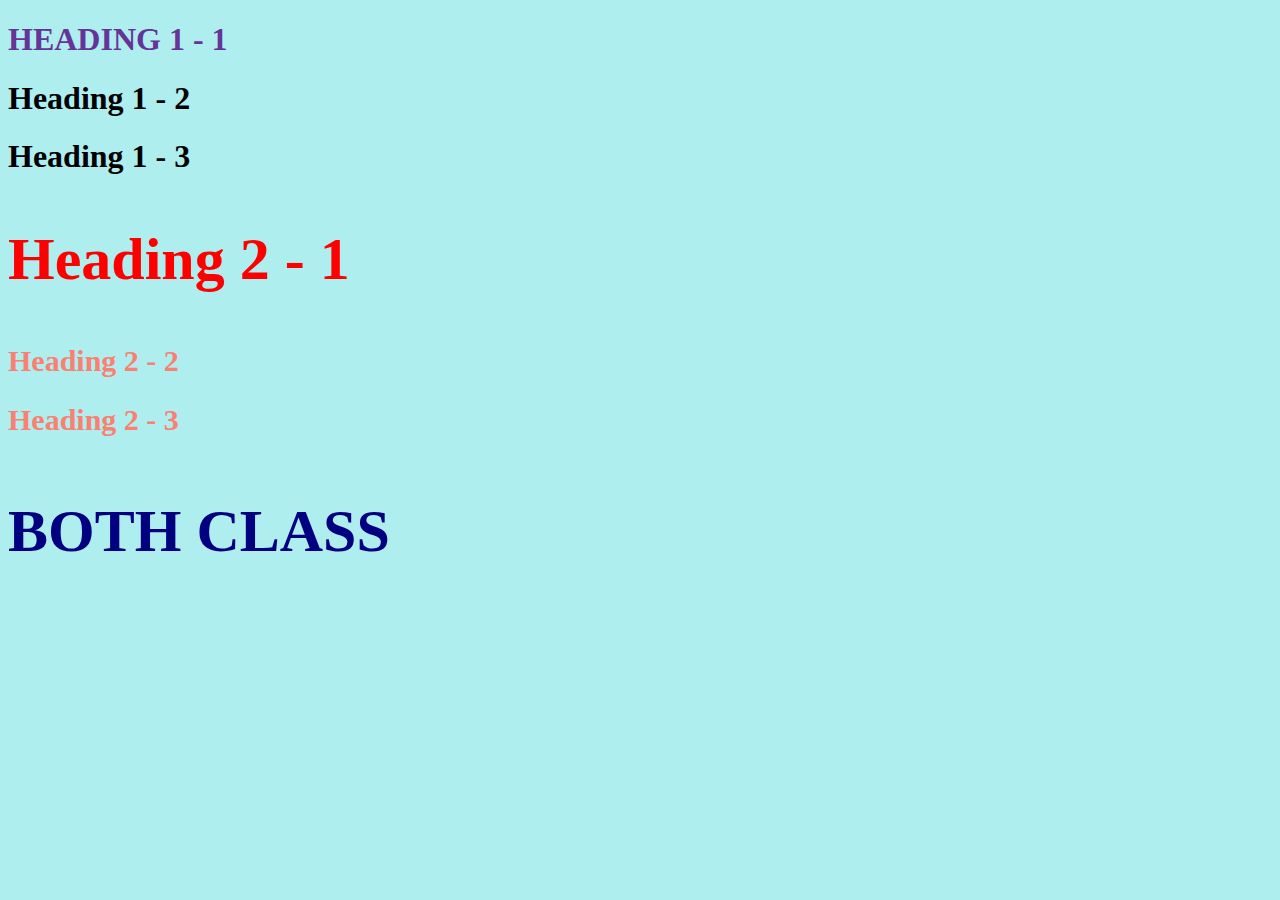
<file: style-test.html>
<!DOCTYPE html>
<html>
<head>
	<title>style test</title>
	<link rel="stylesheet" type="text/css" href="css/test.css">
</head>
<body>
<h1 class="uppercase"><span>Heading 1 - 1</span></h1>
<h1>Heading 1 - 2</h1>
<h1>Heading 1 - 3</h1>
<h2 class="big">Heading 2 - 1</h2>
<h2>Heading 2 - 2</h2>
<h2>Heading 2 - 3</h2>
<h3 class="big uppercase">Both class</h3>
</body>
</html>
</file>
<file: css/test.css>
body{
	background-color: paleturquoise;
}

<style type="text/css">
h1{
font-size: 40px;
color: cornflowerblue;
}
h2{
font-size: 30px;
color: salmon;
}
.big{
font-size: 60px;
color: red;
}
.uppercase{
text-transform: uppercase;
color: green;
}
.big.uppercase{
color: navy
}
span{
color: rebeccapurple
}
</style>
</file>
